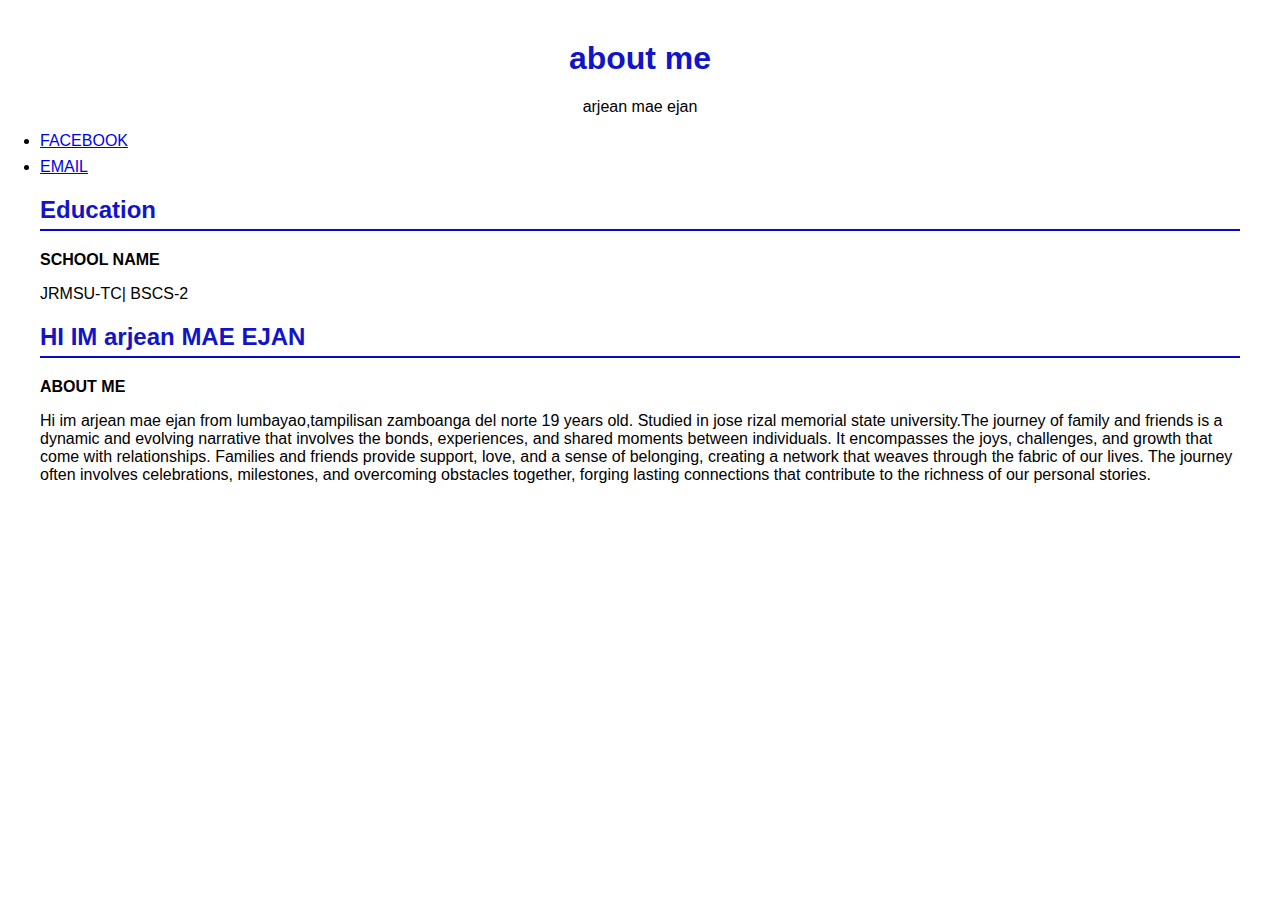
<file: about.html>
<!DOCTYPE html>
<html lang="en">
<head>
  <meta charset="UTF-8">
  <meta name="viewport" content="width=device-width, initial-scale=1.0">
  <title>Your Name - Resume</title>
  <style>
    body {
      font-family: Arial, sans-serif;
      margin: 40px;
    }

    header {
      text-align: center;
    }

    h1, h2 {
      color: #1215c7;
    }

    section {
      margin-bottom: 20px;
    }

    ul {
      list-style-type: none;
      padding: 0;
    }

    li {
      margin-bottom: 8px;
    }

    .education, .experience {
      margin-top: 10px;
    }

    .education h2, .experience h2 {
      border-bottom: 2px solid #0a07c9;
      padding-bottom: 5px;
    }
  </style>
</head>
<body>

  <header>
    <h1>about me</h1>
    <p>arjean mae ejan</p>
  </header>

  <section class="contact">
    
    <li><a href="https://www.facebook.com/arjeanmae.subiateejan">FACEBOOK</a></li>
    <li><a href="https://arjeanmaeejan@gmail.com">EMAIL</a></li>
    
    </ul>
  </section>

  <section class="education">
    <h2>Education</h2>
    <ul>
      <li>
        <strong>SCHOOL NAME</strong>
        <p>JRMSU-TC| BSCS-2</p>
      </li>
    </ul>
  </section>

  <section class="experience">
    <h2>HI IM arjean MAE EJAN</h2>
    <ul>
      <li>
        <strong>ABOUT ME</strong>
        <p>Hi im arjean mae ejan from lumbayao,tampilisan zamboanga del norte 19 years old. Studied in jose rizal memorial state university.The journey of family and friends is a dynamic and evolving narrative that involves the bonds, experiences, and shared moments between individuals. It encompasses the joys, challenges, and growth that come with relationships. Families and friends provide support, love, and a sense of belonging, creating a network that weaves through the fabric of our lives. The journey often involves celebrations, milestones, and overcoming obstacles together, forging lasting connections that contribute to the richness of our personal stories.</p>
        <p></p>
      </li>
    </ul>
  </section>

</body>
</html>
</file>
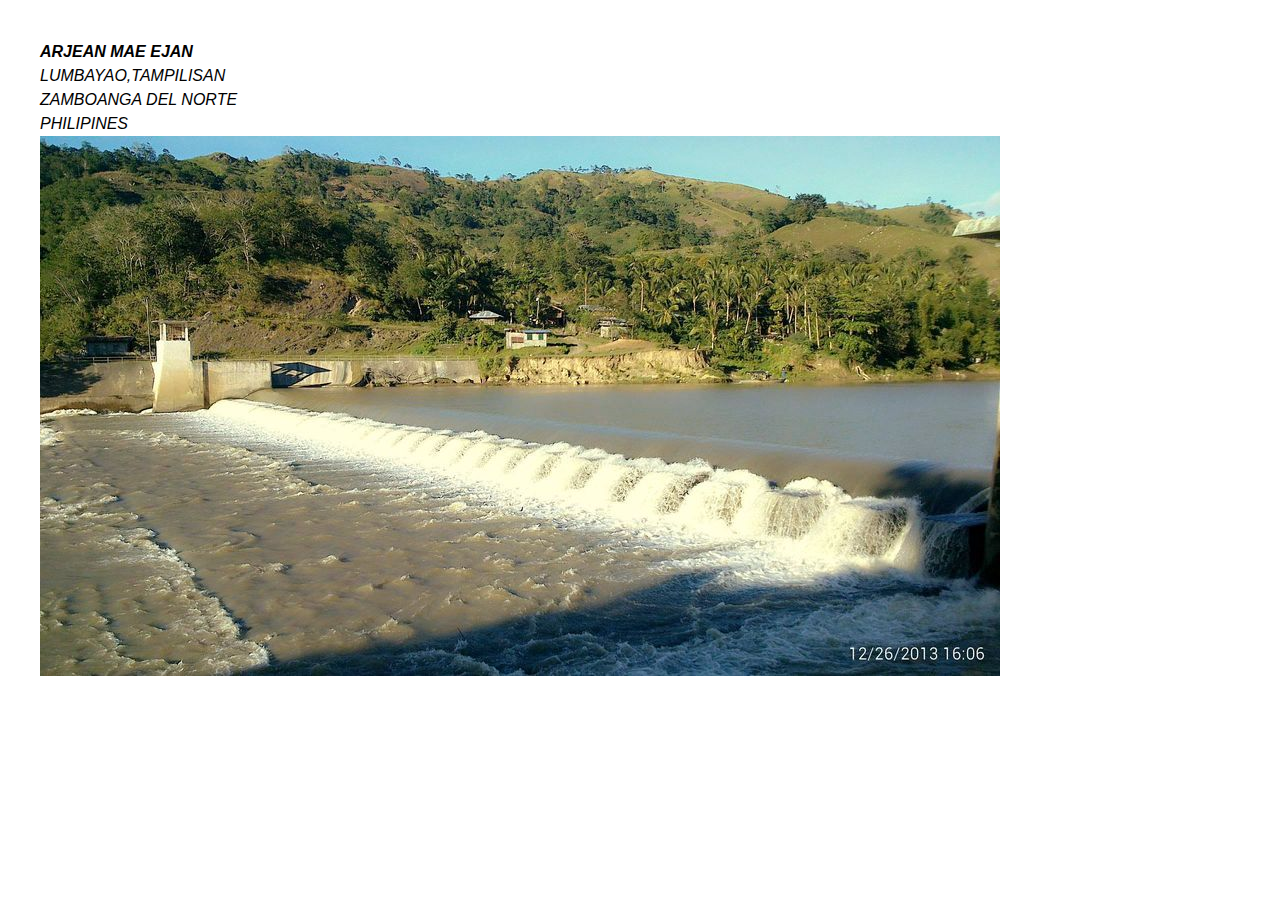
<file: address.html>
<!DOCTYPE html>
<html lang="en">
<head>
  <meta charset="UTF-8">
  <meta name="viewport" content="width=device-width, initial-scale=1.0">
  <title>Address Example</title>
  <style>
    body {
      font-family: Arial, sans-serif;
      margin: 40px;
    }

    address {
      line-height: 1.5;
      max-width: 400px;
    }
  </style>
</head>
<body>

  <address>
    <strong>ARJEAN MAE EJAN</strong><br>
    LUMBAYAO,TAMPILISAN<br>
    ZAMBOANGA DEL NORTE<br>
    PHILIPINES
  </address>
<img src="LUM.jpg" class="lum">
</body>
</html>
</file>
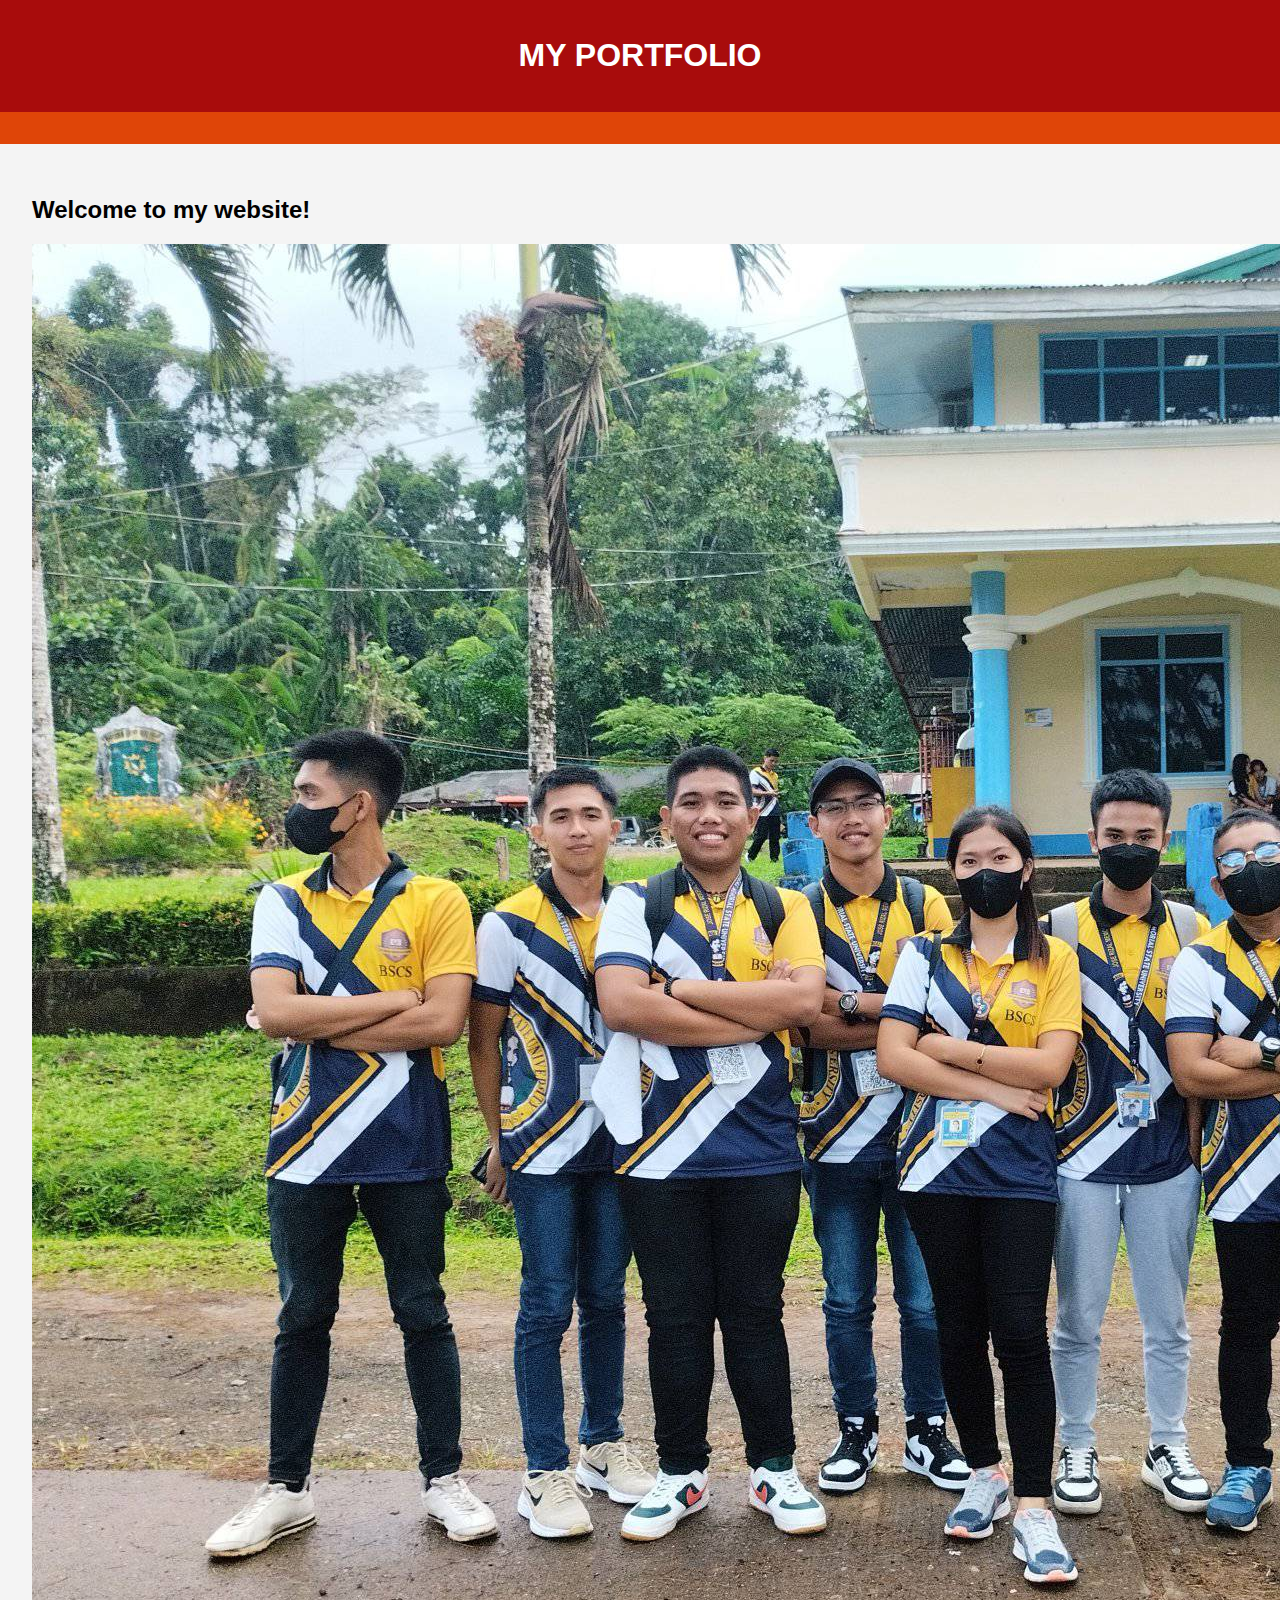
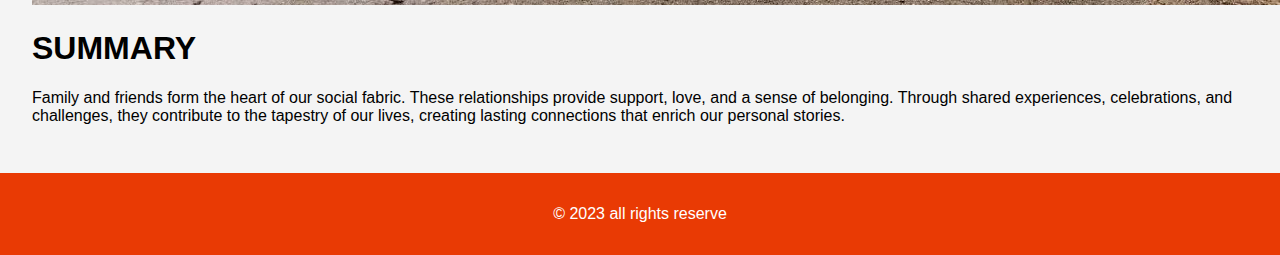
<file: profile.html>
<!DOCTYPE html>
<html lang="en">
<head>
    <meta charset="UTF-8">
    <meta name="viewport" content="width=device-width, initial-scale=1.0">
    <style>
        body {
            font-family: Arial, sans-serif;
            margin: 0;
            padding: 0;
            background-color: #f4f4f4;
        }

        header {
            background-color: #a80c0c;
            color: #fff;
            padding: 1em;
            text-align: center;
        }

        nav {
            background-color: #df4508;
            padding: 1em;
        }

        nav a {
            text-decoration: none;
            color: #333;
            padding: 0.5em;
            margin: 0.5em;
            display: inline-block;
        }

        section {
            padding: 2em;
        }

        footer {
            background-color: #e93a04;
            color: #fff;
            padding: 1em;
            text-align: center;
        }

        @media (max-width: 600px) {
            nav a {
                display: block;
                width: 100%;
                text-align: center;
            }
        }
    </style>
</head>
<body>

    <header>
        <h1>MY PORTFOLIO</h1>
    </header>

    <nav>
        
    </nav>

    <section>
        <h2>Welcome to my website!</h2>
          <img src="ARJEANN.jpg" class="ARJEAN">

        <h1> SUMMARY</h1>
        <p>Family and friends form the heart of our social fabric. These relationships provide support, love, and a sense of belonging. Through shared experiences, celebrations, and challenges, they contribute to the tapestry of our lives, creating lasting connections that enrich our personal stories.</p>

    </section>

    <footer>
        <p>&copy; 2023 all rights reserve</p>
    </footer>

</body>
</html>
</file>
